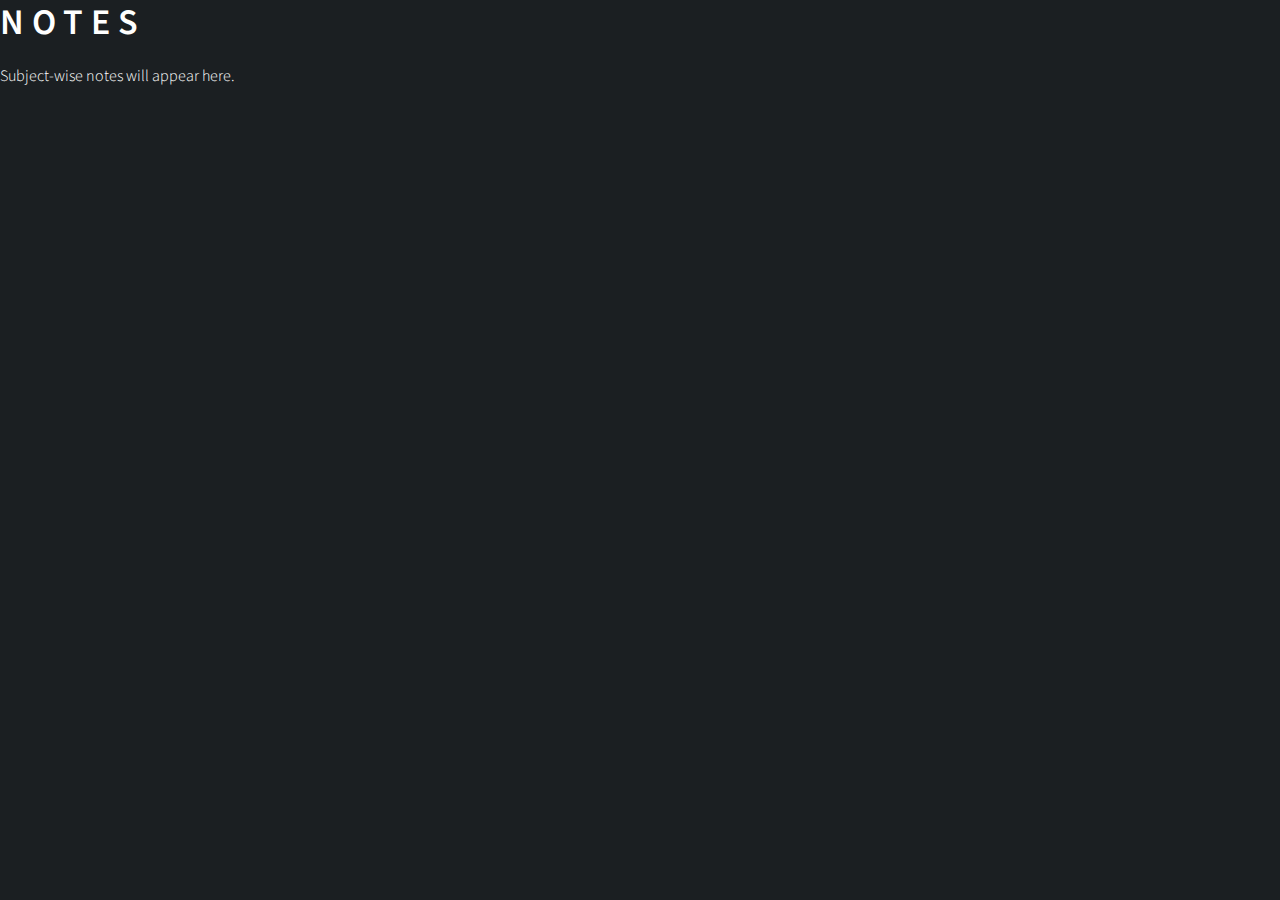
<file: pages/notes.html>
<!DOCTYPE html>
<html lang="en">

<head>
    <meta charset="UTF-8">
    <title>Notes | Kyuem Hub</title>
    <link rel="stylesheet" href="../assets/css/main.css">
</head>

<body>
    <h1>Notes</h1>
    <p>Subject-wise notes will appear here.</p>
</body>

</html>
</file>
<file: assets/css/main.css>
@import url(fontawesome-all.min.css);
@import url("https://fonts.googleapis.com/css?family=Source+Sans+Pro:300italic,600italic,300,600");

/*
	Dimension by HTML5 UP
	html5up.net | @ajlkn
	Free for personal and commercial use under the CCA 3.0 license (html5up.net/license)
*/
#terminal-text {
	white-space: pre-line;
}

html, body, div, span, applet, object,
iframe, h1, h2, h3, h4, h5, h6, p, blockquote,
pre, a, abbr, acronym, address, big, cite,
code, del, dfn, em, img, ins, kbd, q, s, samp,
small, strike, strong, sub, sup, tt, var, b,
u, i, center, dl, dt, dd, ol, ul, li, fieldset,
form, label, legend, table, caption, tbody,
tfoot, thead, tr, th, td, article, aside,
canvas, details, embed, figure, figcaption,
footer, header, hgroup, menu, nav, output, ruby,
section, summary, time, mark, audio, video {
	margin: 0;
	padding: 0;
	border: 0;
	font-size: 100%;
	font: inherit;
	vertical-align: baseline;}

article, aside, details, figcaption, figure,
footer, header, hgroup, menu, nav, section {
	display: block;}

body {
	line-height: 1;
}

ol, ul {
	list-style: none;
}

blockquote, q {
	quotes: none;
}

	blockquote:before, blockquote:after, q:before, q:after {
		content: '';
		content: none;
	}

table {
	border-collapse: collapse;
	border-spacing: 0;
}

body {
	-webkit-text-size-adjust: none;
}

mark {
	background-color: transparent;
	color: inherit;
}

input::-moz-focus-inner {
	border: 0;
	padding: 0;
}

input, select, textarea {
	-moz-appearance: none;
	-webkit-appearance: none;
	-ms-appearance: none;
	appearance: none;
}

/* Basic */

	@-ms-viewport {
		width: device-width;
	}

	@media screen and (max-width: 480px) {

		html, body {
			min-width: 320px;
		}

	}

	html {
		box-sizing: border-box;
	}

	*, *:before, *:after {
		box-sizing: inherit;
	}

	body {
		background: #1b1f22;
	}

		body.is-preload *, body.is-preload *:before, body.is-preload *:after {
			-moz-animation: none !important;
			-webkit-animation: none !important;
			-ms-animation: none !important;
			animation: none !important;
			-moz-transition: none !important;
			-webkit-transition: none !important;
			-ms-transition: none !important;
			transition: none !important;
		}

/* Type */

	html {
		font-size: 16pt;
	}

		@media screen and (max-width: 1680px) {

			html {
				font-size: 12pt;
			}

		}

		@media screen and (max-width: 736px) {

			html {
				font-size: 11pt;
			}

		}

		@media screen and (max-width: 360px) {

			html {
				font-size: 10pt;
			}

		}

	body, input, select, textarea {
		color: #ffffff;
		font-family: "Source Sans Pro", sans-serif;
		font-weight: 300;
		font-size: 1rem;
		line-height: 1.65;
	}

	a {
		-moz-transition: color 0.2s ease-in-out, background-color 0.2s ease-in-out, border-bottom-color 0.2s ease-in-out;
		-webkit-transition: color 0.2s ease-in-out, background-color 0.2s ease-in-out, border-bottom-color 0.2s ease-in-out;
		-ms-transition: color 0.2s ease-in-out, background-color 0.2s ease-in-out, border-bottom-color 0.2s ease-in-out;
		transition: color 0.2s ease-in-out, background-color 0.2s ease-in-out, border-bottom-color 0.2s ease-in-out;
		border-bottom: dotted 1px rgba(255, 255, 255, 0.5);
		text-decoration: none;
		color: inherit;
	}

		a:hover {
			border-bottom-color: transparent;
		}

	strong, b {
		color: #ffffff;
		font-weight: 600;
	}

	em, i {
		font-style: italic;
	}

	p {
		margin: 0 0 2rem 0;
	}

	h1, h2, h3, h4, h5, h6 {
		color: #ffffff;
		font-weight: 600;
		line-height: 1.5;
		margin: 0 0 1rem 0;
		text-transform: uppercase;
		letter-spacing: 0.2rem;
	}

		h1 a, h2 a, h3 a, h4 a, h5 a, h6 a {
			color: inherit;
			text-decoration: none;
		}

		h1.major, h2.major, h3.major, h4.major, h5.major, h6.major {
			border-bottom: solid 1px #ffffff;
			width: -moz-max-content;
			width: -webkit-max-content;
			width: -ms-max-content;
			width: max-content;
			padding-bottom: 0.5rem;
			margin: 0 0 2rem 0;
		}

	h1 {
		font-size: 2.25rem;
		line-height: 1.3;
		letter-spacing: 0.5rem;
	}

	h2 {
		font-size: 1.5rem;
		line-height: 1.4;
		letter-spacing: 0.5rem;
	}

	h3 {
		font-size: 1rem;
	}

	h4 {
		font-size: 0.8rem;
	}

	h5 {
		font-size: 0.7rem;
	}

	h6 {
		font-size: 0.6rem;
	}

	@media screen and (max-width: 736px) {

		h1 {
			font-size: 1.75rem;
			line-height: 1.4;
		}

		h2 {
			font-size: 1.25em;
			line-height: 1.5;
		}

	}

	sub {
		font-size: 0.8rem;
		position: relative;
		top: 0.5rem;
	}

	sup {
		font-size: 0.8rem;
		position: relative;
		top: -0.5rem;
	}

	blockquote {
		border-left: solid 4px #ffffff;
		font-style: italic;
		margin: 0 0 2rem 0;
		padding: 0.5rem 0 0.5rem 2rem;
	}

	code {
		background: rgba(255, 255, 255, 0.075);
		border-radius: 4px;
		font-family: "Courier New", monospace;
		font-size: 0.9rem;
		margin: 0 0.25rem;
		padding: 0.25rem 0.65rem;
	}

	pre {
		-webkit-overflow-scrolling: touch;
		font-family: "Courier New", monospace;
		font-size: 0.9rem;
		margin: 0 0 2rem 0;
	}

		pre code {
			display: block;
			line-height: 1.75;
			padding: 1rem 1.5rem;
			overflow-x: auto;
		}

	hr {
		border: 0;
		border-bottom: solid 1px #ffffff;
		margin: 2.75rem 0;
	}

	.align-left {
		text-align: left;
	}

	.align-center {
		text-align: center;
	}

	.align-right {
		text-align: right;
	}

/* Form */

	form {
		margin: 0 0 2rem 0;
	}

		form > :last-child {
			margin-bottom: 0;
		}

		form > .fields {
			display: -moz-flex;
			display: -webkit-flex;
			display: -ms-flex;
			display: flex;
			-moz-flex-wrap: wrap;
			-webkit-flex-wrap: wrap;
			-ms-flex-wrap: wrap;
			flex-wrap: wrap;
			width: calc(100% + 3rem);
			margin: -1.5rem 0 2rem -1.5rem;
		}

			form > .fields > .field {
				-moz-flex-grow: 0;
				-webkit-flex-grow: 0;
				-ms-flex-grow: 0;
				flex-grow: 0;
				-moz-flex-shrink: 0;
				-webkit-flex-shrink: 0;
				-ms-flex-shrink: 0;
				flex-shrink: 0;
				padding: 1.5rem 0 0 1.5rem;
				width: calc(100% - 1.5rem);
			}

				form > .fields > .field.half {
					width: calc(50% - 0.75rem);
				}

				form > .fields > .field.third {
					width: calc(100%/3 - 0.5rem);
				}

				form > .fields > .field.quarter {
					width: calc(25% - 0.375rem);
				}

		@media screen and (max-width: 480px) {

			form > .fields {
				width: calc(100% + 3rem);
				margin: -1.5rem 0 2rem -1.5rem;
			}

				form > .fields > .field {
					padding: 1.5rem 0 0 1.5rem;
					width: calc(100% - 1.5rem);
				}

					form > .fields > .field.half {
						width: calc(100% - 1.5rem);
					}

					form > .fields > .field.third {
						width: calc(100% - 1.5rem);
					}

					form > .fields > .field.quarter {
						width: calc(100% - 1.5rem);
					}

		}

	label {
		color: #ffffff;
		display: block;
		font-size: 0.8rem;
		font-weight: 300;
		letter-spacing: 0.2rem;
		line-height: 1.5;
		margin: 0 0 1rem 0;
		text-transform: uppercase;
	}

	input[type="text"],
	input[type="password"],
	input[type="email"],
	input[type="tel"],
	select,
	textarea {
		-moz-appearance: none;
		-webkit-appearance: none;
		-ms-appearance: none;
		appearance: none;
		-moz-transition: border-color 0.2s ease-in-out, box-shadow 0.2s ease-in-out, background-color 0.2s ease-in-out;
		-webkit-transition: border-color 0.2s ease-in-out, box-shadow 0.2s ease-in-out, background-color 0.2s ease-in-out;
		-ms-transition: border-color 0.2s ease-in-out, box-shadow 0.2s ease-in-out, background-color 0.2s ease-in-out;
		transition: border-color 0.2s ease-in-out, box-shadow 0.2s ease-in-out, background-color 0.2s ease-in-out;
		background-color: transparent;
		border-radius: 4px;
		border: solid 1px #ffffff;
		color: inherit;
		display: block;
		outline: 0;
		padding: 0 1rem;
		text-decoration: none;
		width: 100%;
	}

		input[type="text"]:invalid,
		input[type="password"]:invalid,
		input[type="email"]:invalid,
		input[type="tel"]:invalid,
		select:invalid,
		textarea:invalid {
			box-shadow: none;
		}

		input[type="text"]:focus,
		input[type="password"]:focus,
		input[type="email"]:focus,
		input[type="tel"]:focus,
		select:focus,
		textarea:focus {
			background: rgba(255, 255, 255, 0.075);
			border-color: #ffffff;
			box-shadow: 0 0 0 1px #ffffff;
		}

	select {
		background-image: url("data:image/svg+xml;charset=utf8,%3Csvg xmlns='http://www.w3.org/2000/svg' width='40' height='40' preserveAspectRatio='none' viewBox='0 0 40 40'%3E%3Cpath d='M9.4,12.3l10.4,10.4l10.4-10.4c0.2-0.2,0.5-0.4,0.9-0.4c0.3,0,0.6,0.1,0.9,0.4l3.3,3.3c0.2,0.2,0.4,0.5,0.4,0.9 c0,0.4-0.1,0.6-0.4,0.9L20.7,31.9c-0.2,0.2-0.5,0.4-0.9,0.4c-0.3,0-0.6-0.1-0.9-0.4L4.3,17.3c-0.2-0.2-0.4-0.5-0.4-0.9 c0-0.4,0.1-0.6,0.4-0.9l3.3-3.3c0.2-0.2,0.5-0.4,0.9-0.4S9.1,12.1,9.4,12.3z' fill='%23ffffff' /%3E%3C/svg%3E");
		background-size: 1.25rem;
		background-repeat: no-repeat;
		background-position: calc(100% - 1rem) center;
		height: 2.75rem;
		padding-right: 2.75rem;
		text-overflow: ellipsis;
	}

		select option {
			color: #ffffff;
			background: #1b1f22;
		}

		select:focus::-ms-value {
			background-color: transparent;
		}

		select::-ms-expand {
			display: none;
		}

	input[type="text"],
	input[type="password"],
	input[type="email"],
	select {
		height: 2.75rem;
	}

	textarea {
		padding: 0.75rem 1rem;
	}

	input[type="checkbox"],
	input[type="radio"] {
		-moz-appearance: none;
		-webkit-appearance: none;
		-ms-appearance: none;
		appearance: none;
		display: block;
		float: left;
		margin-right: -2rem;
		opacity: 0;
		width: 1rem;
		z-index: -1;
	}

		input[type="checkbox"] + label,
		input[type="radio"] + label {
			text-decoration: none;
			-moz-user-select: none;
			-webkit-user-select: none;
			-ms-user-select: none;
			user-select: none;
			color: #ffffff;
			cursor: pointer;
			display: inline-block;
			font-size: 0.8rem;
			font-weight: 300;
			margin: 0 0 0.5rem 0;
			padding-left: 2.65rem;
			padding-right: 0.75rem;
			position: relative;
		}

			input[type="checkbox"] + label:before,
			input[type="radio"] + label:before {
				-moz-osx-font-smoothing: grayscale;
				-webkit-font-smoothing: antialiased;
				display: inline-block;
				font-style: normal;
				font-variant: normal;
				text-rendering: auto;
				line-height: 1;
				text-transform: none !important;
				font-family: 'Font Awesome 5 Free';
				font-weight: 900;
			}

			input[type="checkbox"] + label:before,
			input[type="radio"] + label:before {
				-moz-transition: border-color 0.2s ease-in-out, box-shadow 0.2s ease-in-out, background-color 0.2s ease-in-out;
				-webkit-transition: border-color 0.2s ease-in-out, box-shadow 0.2s ease-in-out, background-color 0.2s ease-in-out;
				-ms-transition: border-color 0.2s ease-in-out, box-shadow 0.2s ease-in-out, background-color 0.2s ease-in-out;
				transition: border-color 0.2s ease-in-out, box-shadow 0.2s ease-in-out, background-color 0.2s ease-in-out;
				border-radius: 4px;
				border: solid 1px #ffffff;
				content: '';
				display: inline-block;
				height: 1.65rem;
				left: 0;
				line-height: 1.65rem;
				position: absolute;
				text-align: center;
				top: -0.15rem;
				width: 1.65rem;
			}

		input[type="checkbox"]:checked + label:before,
		input[type="radio"]:checked + label:before {
			background: #ffffff !important;
			border-color: #ffffff !important;
			color: #1b1f22;
			content: '\f00c';
		}

		input[type="checkbox"]:focus + label:before,
		input[type="radio"]:focus + label:before {
			background: rgba(255, 255, 255, 0.075);
			border-color: #ffffff;
			box-shadow: 0 0 0 1px #ffffff;
		}

	input[type="checkbox"] + label:before {
		border-radius: 4px;
	}

	input[type="radio"] + label:before {
		border-radius: 100%;
	}

	::-webkit-input-placeholder {
		color: rgba(255, 255, 255, 0.5) !important;
		opacity: 1.0;
	}

	:-moz-placeholder {
		color: rgba(255, 255, 255, 0.5) !important;
		opacity: 1.0;
	}

	::-moz-placeholder {
		color: rgba(255, 255, 255, 0.5) !important;
		opacity: 1.0;
	}

	:-ms-input-placeholder {
		color: rgba(255, 255, 255, 0.5) !important;
		opacity: 1.0;
	}

	.formerize-placeholder {
		color: rgba(255, 255, 255, 0.5) !important;
		opacity: 1.0;
	}

/* Box */

	.box {
		border-radius: 4px;
		border: solid 1px #ffffff;
		margin-bottom: 2rem;
		padding: 1.5em;
	}

		.box > :last-child,
		.box > :last-child > :last-child,
		.box > :last-child > :last-child > :last-child {
			margin-bottom: 0;
		}

		.box.alt {
			border: 0;
			border-radius: 0;
			padding: 0;
		}

/* Icon */

	.icon {
		text-decoration: none;
		border-bottom: none;
		position: relative;
	}

		.icon:before {
			-moz-osx-font-smoothing: grayscale;
			-webkit-font-smoothing: antialiased;
			display: inline-block;
			font-style: normal;
			font-variant: normal;
			text-rendering: auto;
			line-height: 1;
			text-transform: none !important;
			font-family: 'Font Awesome 5 Free';
			font-weight: 400;
		}

		.icon > .label {
			display: none;
		}

		.icon:before {
			line-height: inherit;
		}

		.icon.solid:before {
			font-weight: 900;
		}

		.icon.brands:before {
			font-family: 'Font Awesome 5 Brands';
		}

/* Image */

	.image {
		border-radius: 4px;
		border: 0;
		display: inline-block;
		position: relative;
	}

		.image:before {
			pointer-events: none;
			background-image: url("../../images/overlay.png");
			background-color: rgba(19, 21, 25, 0.5);
			border-radius: 4px;
			content: '';
			display: block;
			height: 100%;
			left: 0;
			opacity: 0.5;
			position: absolute;
			top: 0;
			width: 100%;
		}

		.image img {
			border-radius: 4px;
			display: block;
		}

		.image.left, .image.right {
			max-width: 40%;
		}

			.image.left img, .image.right img {
				width: 100%;
			}

		.image.left {
			float: left;
			padding: 0 1.5em 1em 0;
			top: 0.25em;
		}

		.image.right {
			float: right;
			padding: 0 0 1em 1.5em;
			top: 0.25em;
		}

		.image.fit {
			display: block;
			margin: 0 0 2rem 0;
			width: 100%;
		}

			.image.fit img {
				width: 100%;
			}

		.image.main {
			display: block;
			margin: 2.5rem 0;
			width: 100%;
		}

			.image.main img {
				width: 100%;
			}

		@media screen and (max-width: 736px) {

			.image.main {
				margin: 2rem 0;
			}

		}

		@media screen and (max-width: 480px) {

			.image.main {
				margin: 1.5rem 0;
			}

		}

/* List */

	ol {
		list-style: decimal;
		margin: 0 0 2rem 0;
		padding-left: 1.25em;
	}

		ol li {
			padding-left: 0.25em;
		}

	ul {
		list-style: disc;
		margin: 0 0 2rem 0;
		padding-left: 1em;
	}

		ul li {
			padding-left: 0.5em;
		}

		ul.alt {
			list-style: none;
			padding-left: 0;
		}

			ul.alt li {
				border-top: solid 1px #ffffff;
				padding: 0.5em 0;
			}

				ul.alt li:first-child {
					border-top: 0;
					padding-top: 0;
				}

	dl {
		margin: 0 0 2rem 0;
	}

		dl dt {
			display: block;
			font-weight: 600;
			margin: 0 0 1rem 0;
		}

		dl dd {
			margin-left: 2rem;
		}

/* Actions */

	ul.actions {
		display: -moz-flex;
		display: -webkit-flex;
		display: -ms-flex;
		display: flex;
		cursor: default;
		list-style: none;
		margin-left: -1rem;
		padding-left: 0;
	}

		ul.actions li {
			padding: 0 0 0 1rem;
			vertical-align: middle;
		}

		ul.actions.special {
			-moz-justify-content: center;
			-webkit-justify-content: center;
			-ms-justify-content: center;
			justify-content: center;
			width: 100%;
			margin-left: 0;
		}

			ul.actions.special li:first-child {
				padding-left: 0;
			}

		ul.actions.stacked {
			-moz-flex-direction: column;
			-webkit-flex-direction: column;
			-ms-flex-direction: column;
			flex-direction: column;
			margin-left: 0;
		}

			ul.actions.stacked li {
				padding: 1.3rem 0 0 0;
			}

				ul.actions.stacked li:first-child {
					padding-top: 0;
				}

		ul.actions.fit {
			width: calc(100% + 1rem);
		}

			ul.actions.fit li {
				-moz-flex-grow: 1;
				-webkit-flex-grow: 1;
				-ms-flex-grow: 1;
				flex-grow: 1;
				-moz-flex-shrink: 1;
				-webkit-flex-shrink: 1;
				-ms-flex-shrink: 1;
				flex-shrink: 1;
				width: 100%;
			}

				ul.actions.fit li > * {
					width: 100%;
				}

			ul.actions.fit.stacked {
				width: 100%;
			}

		@media screen and (max-width: 480px) {

			ul.actions:not(.fixed) {
				-moz-flex-direction: column;
				-webkit-flex-direction: column;
				-ms-flex-direction: column;
				flex-direction: column;
				margin-left: 0;
				width: 100% !important;
			}

				ul.actions:not(.fixed) li {
					-moz-flex-grow: 1;
					-webkit-flex-grow: 1;
					-ms-flex-grow: 1;
					flex-grow: 1;
					-moz-flex-shrink: 1;
					-webkit-flex-shrink: 1;
					-ms-flex-shrink: 1;
					flex-shrink: 1;
					padding: 1rem 0 0 0;
					text-align: center;
					width: 100%;
				}

					ul.actions:not(.fixed) li > * {
						width: 100%;
					}

					ul.actions:not(.fixed) li:first-child {
						padding-top: 0;
					}

					ul.actions:not(.fixed) li input[type="submit"],
					ul.actions:not(.fixed) li input[type="reset"],
					ul.actions:not(.fixed) li input[type="button"],
					ul.actions:not(.fixed) li button,
					ul.actions:not(.fixed) li .button {
						width: 100%;
					}

						ul.actions:not(.fixed) li input[type="submit"].icon:before,
						ul.actions:not(.fixed) li input[type="reset"].icon:before,
						ul.actions:not(.fixed) li input[type="button"].icon:before,
						ul.actions:not(.fixed) li button.icon:before,
						ul.actions:not(.fixed) li .button.icon:before {
							margin-left: -0.5em;
						}

		}

/* Icons */

	ul.icons {
		cursor: default;
		list-style: none;
		padding-left: 0;
	}

		ul.icons li {
			display: inline-block;
			padding: 0 0.75em 0 0;
		}

			ul.icons li:last-child {
				padding-right: 0;
			}

			ul.icons li a {
				border-radius: 100%;
				box-shadow: inset 0 0 0 1px #ffffff;
				display: inline-block;
				height: 2.25rem;
				line-height: 2.25rem;
				text-align: center;
				width: 2.25rem;
			}

				ul.icons li a:hover {
					background-color: rgba(255, 255, 255, 0.075);
				}

				ul.icons li a:active {
					background-color: rgba(255, 255, 255, 0.175);
				}

/* Table */

	.table-wrapper {
		-webkit-overflow-scrolling: touch;
		overflow-x: auto;
	}

	table {
		margin: 0 0 2rem 0;
		width: 100%;
	}

		table tbody tr {
			border: solid 1px #ffffff;
			border-left: 0;
			border-right: 0;
		}

			table tbody tr:nth-child(2n + 1) {
				background-color: rgba(255, 255, 255, 0.075);
			}

		table td {
			padding: 0.75em 0.75em;
		}

		table th {
			color: #ffffff;
			font-size: 0.9em;
			font-weight: 600;
			padding: 0 0.75em 0.75em 0.75em;
			text-align: left;
		}

		table thead {
			border-bottom: solid 2px #ffffff;
		}

		table tfoot {
			border-top: solid 2px #ffffff;
		}

		table.alt {
			border-collapse: separate;
		}

			table.alt tbody tr td {
				border: solid 1px #ffffff;
				border-left-width: 0;
				border-top-width: 0;
			}

				table.alt tbody tr td:first-child {
					border-left-width: 1px;
				}

			table.alt tbody tr:first-child td {
				border-top-width: 1px;
			}

			table.alt thead {
				border-bottom: 0;
			}

			table.alt tfoot {
				border-top: 0;
			}

/* Button */

	input[type="submit"],
	input[type="reset"],
	input[type="button"],
	button,
	.button {
		-moz-appearance: none;
		-webkit-appearance: none;
		-ms-appearance: none;
		appearance: none;
		-moz-transition: background-color 0.2s ease-in-out, color 0.2s ease-in-out;
		-webkit-transition: background-color 0.2s ease-in-out, color 0.2s ease-in-out;
		-ms-transition: background-color 0.2s ease-in-out, color 0.2s ease-in-out;
		transition: background-color 0.2s ease-in-out, color 0.2s ease-in-out;
		background-color: transparent;
		border-radius: 4px;
		border: 0;
		box-shadow: inset 0 0 0 1px #ffffff;
		color: #ffffff !important;
		cursor: pointer;
		display: inline-block;
		font-size: 0.8rem;
		font-weight: 300;
		height: 2.75rem;
		letter-spacing: 0.2rem;
		line-height: 2.75rem;
		outline: 0;
		padding: 0 1.25rem 0 1.35rem;
		text-align: center;
		text-decoration: none;
		text-transform: uppercase;
		white-space: nowrap;
	}

		input[type="submit"]:hover,
		input[type="reset"]:hover,
		input[type="button"]:hover,
		button:hover,
		.button:hover {
			background-color: rgba(255, 255, 255, 0.075);
		}

		input[type="submit"]:active,
		input[type="reset"]:active,
		input[type="button"]:active,
		button:active,
		.button:active {
			background-color: rgba(255, 255, 255, 0.175);
		}

		input[type="submit"].icon:before,
		input[type="reset"].icon:before,
		input[type="button"].icon:before,
		button.icon:before,
		.button.icon:before {
			margin-right: 0.5em;
		}

		input[type="submit"].fit,
		input[type="reset"].fit,
		input[type="button"].fit,
		button.fit,
		.button.fit {
			width: 100%;
		}

		input[type="submit"].small,
		input[type="reset"].small,
		input[type="button"].small,
		button.small,
		.button.small {
			font-size: 0.6rem;
			height: 2.0625rem;
			line-height: 2.0625rem;
		}

		input[type="submit"].primary,
		input[type="reset"].primary,
		input[type="button"].primary,
		button.primary,
		.button.primary {
			background-color: #ffffff;
			color: #1b1f22 !important;
			font-weight: 600;
		}

		input[type="submit"].disabled, input[type="submit"]:disabled,
		input[type="reset"].disabled,
		input[type="reset"]:disabled,
		input[type="button"].disabled,
		input[type="button"]:disabled,
		button.disabled,
		button:disabled,
		.button.disabled,
		.button:disabled {
			pointer-events: none;
			cursor: default;
			opacity: 0.25;
		}

	input[type="submit"],
	input[type="reset"],
	input[type="button"],
	button {
		line-height: calc(2.75rem - 2px);
	}

/* BG */

	#bg {
		-moz-transform: scale(1.0);
		-webkit-transform: scale(1.0);
		-ms-transform: scale(1.0);
		transform: scale(1.0);
		-webkit-backface-visibility: hidden;
		position: fixed;
		top: 0;
		left: 0;
		width: 100%;
		height: 100vh;
		z-index: 1;
	}

		#bg:before, #bg:after {
			content: '';
			display: block;
			position: absolute;
			top: 0;
			left: 0;
			width: 100%;
			height: 100%;
		}

		#bg:before {
			-moz-transition: background-color 2.5s ease-in-out;
			-webkit-transition: background-color 2.5s ease-in-out;
			-ms-transition: background-color 2.5s ease-in-out;
			transition: background-color 2.5s ease-in-out;
			-moz-transition-delay: 0.75s;
			-webkit-transition-delay: 0.75s;
			-ms-transition-delay: 0.75s;
			transition-delay: 0.75s;
			background-image: linear-gradient(to top, rgba(19, 21, 25, 0.5), rgba(19, 21, 25, 0.5)), url("../../images/overlay.png");
			background-size: auto,
 256px 256px;
			background-position: center,
 center;
			background-repeat: no-repeat,
 repeat;
			z-index: 2;
		}

		#bg:after {
			-moz-transform: scale(1.125);
			-webkit-transform: scale(1.125);
			-ms-transform: scale(1.125);
			transform: scale(1.125);
			-moz-transition: -moz-transform 0.325s ease-in-out, -moz-filter 0.325s ease-in-out;
			-webkit-transition: -webkit-transform 0.325s ease-in-out, -webkit-filter 0.325s ease-in-out;
			-ms-transition: -ms-transform 0.325s ease-in-out, -ms-filter 0.325s ease-in-out;
			transition: transform 0.325s ease-in-out, filter 0.325s ease-in-out;
			background-image: url("../../images/bg.jpg");
			background-position: center;
			background-size: cover;
			background-repeat: no-repeat;
			z-index: 1;
		}

		body.is-article-visible #bg:after {
			-moz-transform: scale(1.0825);
			-webkit-transform: scale(1.0825);
			-ms-transform: scale(1.0825);
			transform: scale(1.0825);
			-moz-filter: blur(0.2rem);
			-webkit-filter: blur(0.2rem);
			-ms-filter: blur(0.2rem);
			filter: blur(0.2rem);
		}

		body.is-preload #bg:before {
			background-color: #000000;
		}

/* Wrapper */

	#wrapper {
		display: -moz-flex;
		display: -webkit-flex;
		display: -ms-flex;
		display: flex;
		-moz-flex-direction: column;
		-webkit-flex-direction: column;
		-ms-flex-direction: column;
		flex-direction: column;
		-moz-align-items: center;
		-webkit-align-items: center;
		-ms-align-items: center;
		align-items: center;
		-moz-justify-content: space-between;
		-webkit-justify-content: space-between;
		-ms-justify-content: space-between;
		justify-content: space-between;
		position: relative;
		min-height: 100vh;
		width: 100%;
		padding: 4rem 2rem;
		z-index: 3;
	}

		#wrapper:before {
			content: '';
			display: block;
		}

		@media screen and (max-width: 1680px) {

			#wrapper {
				padding: 3rem 2rem;
			}

		}

		@media screen and (max-width: 736px) {

			#wrapper {
				padding: 2rem 1rem;
			}

		}

		@media screen and (max-width: 480px) {

			#wrapper {
				padding: 1rem;
			}

		}

/* Header */

	#header {
		display: -moz-flex;
		display: -webkit-flex;
		display: -ms-flex;
		display: flex;
		-moz-flex-direction: column;
		-webkit-flex-direction: column;
		-ms-flex-direction: column;
		flex-direction: column;
		-moz-align-items: center;
		-webkit-align-items: center;
		-ms-align-items: center;
		align-items: center;
		-moz-transition: -moz-transform 0.325s ease-in-out, -moz-filter 0.325s ease-in-out, opacity 0.325s ease-in-out;
		-webkit-transition: -webkit-transform 0.325s ease-in-out, -webkit-filter 0.325s ease-in-out, opacity 0.325s ease-in-out;
		-ms-transition: -ms-transform 0.325s ease-in-out, -ms-filter 0.325s ease-in-out, opacity 0.325s ease-in-out;
		transition: transform 0.325s ease-in-out, filter 0.325s ease-in-out, opacity 0.325s ease-in-out;
		background-image: -moz-radial-gradient(rgba(0, 0, 0, 0.25) 25%, rgba(0, 0, 0, 0) 55%);
		background-image: -webkit-radial-gradient(rgba(0, 0, 0, 0.25) 25%, rgba(0, 0, 0, 0) 55%);
		background-image: -ms-radial-gradient(rgba(0, 0, 0, 0.25) 25%, rgba(0, 0, 0, 0) 55%);
		background-image: radial-gradient(rgba(0, 0, 0, 0.25) 25%, rgba(0, 0, 0, 0) 55%);
		max-width: 100%;
		text-align: center;
	}

		#header > * {
			-moz-transition: opacity 0.325s ease-in-out;
			-webkit-transition: opacity 0.325s ease-in-out;
			-ms-transition: opacity 0.325s ease-in-out;
			transition: opacity 0.325s ease-in-out;
			position: relative;
			margin-top: 3.5rem;
		}

			#header > *:before {
				content: '';
				display: block;
				position: absolute;
				top: calc(-3.5rem - 1px);
				left: calc(50% - 1px);
				width: 1px;
				height: calc(3.5rem + 1px);
				background: #ffffff;
			}

		#header > :first-child {
			margin-top: 0;
		}

			#header > :first-child:before {
				display: none;
			}

		#header .logo {
			width: 5.5rem;
			height: 5.5rem;
			line-height: 5.5rem;
			border: solid 1px #ffffff;
			border-radius: 100%;
		}

			#header .logo .icon:before {
				font-size: 2rem;
			}

		#header .content {
			border-style: solid;
			border-color: #ffffff;
			border-top-width: 1px;
			border-bottom-width: 1px;
			max-width: 100%;
		}

			#header .content .inner {
				-moz-transition: max-height 0.75s ease, padding 0.75s ease, opacity 0.325s ease-in-out;
				-webkit-transition: max-height 0.75s ease, padding 0.75s ease, opacity 0.325s ease-in-out;
				-ms-transition: max-height 0.75s ease, padding 0.75s ease, opacity 0.325s ease-in-out;
				transition: max-height 0.75s ease, padding 0.75s ease, opacity 0.325s ease-in-out;
				-moz-transition-delay: 0.25s;
				-webkit-transition-delay: 0.25s;
				-ms-transition-delay: 0.25s;
				transition-delay: 0.25s;
				padding: 3rem 2rem;
				max-height: 40rem;
				overflow: hidden;
			}

				#header .content .inner > :last-child {
					margin-bottom: 0;
				}

			#header .content p {
				text-transform: uppercase;
				letter-spacing: 0.2rem;
				font-size: 0.8rem;
				line-height: 2;
			}

		#header nav ul {
			display: -moz-flex;
			display: -webkit-flex;
			display: -ms-flex;
			display: flex;
			margin-bottom: 0;
			list-style: none;
			padding-left: 0;
			border: solid 1px #ffffff;
			border-radius: 4px;
		}

			#header nav ul li {
				padding-left: 0;
				border-left: solid 1px #ffffff;
			}

				#header nav ul li:first-child {
					border-left: 0;
				}

				#header nav ul li a {
					display: block;
					min-width: 7.5rem;
					height: 2.75rem;
					line-height: 2.75rem;
					padding: 0 1.25rem 0 1.45rem;
					text-transform: uppercase;
					letter-spacing: 0.2rem;
					font-size: 0.8rem;
					border-bottom: 0;
				}

					#header nav ul li a:hover {
						background-color: rgba(255, 255, 255, 0.075);
					}

					#header nav ul li a:active {
						background-color: rgba(255, 255, 255, 0.175);
					}

		#header nav.use-middle:after {
			content: '';
			display: block;
			position: absolute;
			top: 0;
			left: calc(50% - 1px);
			width: 1px;
			height: 100%;
			background: #ffffff;
		}

		#header nav.use-middle ul li.is-middle {
			border-left: 0;
		}

		body.is-article-visible #header {
			-moz-transform: scale(0.95);
			-webkit-transform: scale(0.95);
			-ms-transform: scale(0.95);
			transform: scale(0.95);
			-moz-filter: blur(0.1rem);
			-webkit-filter: blur(0.1rem);
			-ms-filter: blur(0.1rem);
			filter: blur(0.1rem);
			opacity: 0;
		}

		body.is-preload #header {
			-moz-filter: blur(0.125rem);
			-webkit-filter: blur(0.125rem);
			-ms-filter: blur(0.125rem);
			filter: blur(0.125rem);
		}

			body.is-preload #header > * {
				opacity: 0;
			}

			body.is-preload #header .content .inner {
				max-height: 0;
				padding-top: 0;
				padding-bottom: 0;
				opacity: 0;
			}

		@media screen and (max-width: 980px) {

			#header .content p br {
				display: none;
			}

		}

		@media screen and (max-width: 736px) {

			#header > * {
				margin-top: 2rem;
			}

				#header > *:before {
					top: calc(-2rem - 1px);
					height: calc(2rem + 1px);
				}

			#header .logo {
				width: 4.75rem;
				height: 4.75rem;
				line-height: 4.75rem;
			}

				#header .logo .icon:before {
					font-size: 1.75rem;
				}

			#header .content .inner {
				padding: 2.5rem 1rem;
			}

			#header .content p {
				line-height: 1.875;
			}

		}

		@media screen and (max-width: 480px) {

			#header {
				padding: 1.5rem 0;
			}

				#header .content .inner {
					padding: 2.5rem 0;
				}

				#header nav ul {
					-moz-flex-direction: column;
					-webkit-flex-direction: column;
					-ms-flex-direction: column;
					flex-direction: column;
					min-width: 10rem;
					max-width: 100%;
				}

					#header nav ul li {
						border-left: 0;
						border-top: solid 1px #ffffff;
					}

						#header nav ul li:first-child {
							border-top: 0;
						}

						#header nav ul li a {
							height: 3rem;
							line-height: 3rem;
							min-width: 0;
							width: 100%;
						}

				#header nav.use-middle:after {
					display: none;
				}

		}

/* Main */

	#main {
		-moz-flex-grow: 1;
		-webkit-flex-grow: 1;
		-ms-flex-grow: 1;
		flex-grow: 1;
		-moz-flex-shrink: 1;
		-webkit-flex-shrink: 1;
		-ms-flex-shrink: 1;
		flex-shrink: 1;
		display: -moz-flex;
		display: -webkit-flex;
		display: -ms-flex;
		display: flex;
		-moz-align-items: center;
		-webkit-align-items: center;
		-ms-align-items: center;
		align-items: center;
		-moz-justify-content: center;
		-webkit-justify-content: center;
		-ms-justify-content: center;
		justify-content: center;
		-moz-flex-direction: column;
		-webkit-flex-direction: column;
		-ms-flex-direction: column;
		flex-direction: column;
		position: relative;
		max-width: 100%;
		z-index: 3;
	}

		#main article {
			-moz-transform: translateY(0.25rem);
			-webkit-transform: translateY(0.25rem);
			-ms-transform: translateY(0.25rem);
			transform: translateY(0.25rem);
			-moz-transition: opacity 0.325s ease-in-out, -moz-transform 0.325s ease-in-out;
			-webkit-transition: opacity 0.325s ease-in-out, -webkit-transform 0.325s ease-in-out;
			-ms-transition: opacity 0.325s ease-in-out, -ms-transform 0.325s ease-in-out;
			transition: opacity 0.325s ease-in-out, transform 0.325s ease-in-out;
			padding: 4.5rem 2.5rem 1.5rem 2.5rem ;
			position: relative;
			width: 40rem;
			max-width: 100%;
			background-color: rgba(27, 31, 34, 0.85);
			border-radius: 4px;
			opacity: 0;
		}

			#main article.active {
				-moz-transform: translateY(0);
				-webkit-transform: translateY(0);
				-ms-transform: translateY(0);
				transform: translateY(0);
				opacity: 1;
			}

			#main article .close {
				display: block;
				position: absolute;
				top: 0;
				right: 0;
				width: 4rem;
				height: 4rem;
				cursor: pointer;
				text-indent: 4rem;
				overflow: hidden;
				white-space: nowrap;
			}

				#main article .close:before {
					-moz-transition: background-color 0.2s ease-in-out;
					-webkit-transition: background-color 0.2s ease-in-out;
					-ms-transition: background-color 0.2s ease-in-out;
					transition: background-color 0.2s ease-in-out;
					content: '';
					display: block;
					position: absolute;
					top: 0.75rem;
					left: 0.75rem;
					width: 2.5rem;
					height: 2.5rem;
					border-radius: 100%;
					background-position: center;
					background-image: url("data:image/svg+xml;charset=utf8,%3Csvg xmlns='http://www.w3.org/2000/svg' xmlns:xlink='http://www.w3.org/1999/xlink' width='20px' height='20px' viewBox='0 0 20 20' zoomAndPan='disable'%3E%3Cstyle%3Eline %7B stroke: %23ffffff%3B stroke-width: 1%3B %7D%3C/style%3E%3Cline x1='2' y1='2' x2='18' y2='18' /%3E%3Cline x1='18' y1='2' x2='2' y2='18' /%3E%3C/svg%3E");
					background-size: 20px 20px;
					background-repeat: no-repeat;
				}

				#main article .close:hover:before {
					background-color: rgba(255, 255, 255, 0.075);
				}

				#main article .close:active:before {
					background-color: rgba(255, 255, 255, 0.175);
				}

		@media screen and (max-width: 736px) {

			#main article {
				padding: 3.5rem 2rem 0.5rem 2rem ;
			}

				#main article .close:before {
					top: 0.875rem;
					left: 0.875rem;
					width: 2.25rem;
					height: 2.25rem;
					background-size: 14px 14px;
				}

		}

		@media screen and (max-width: 480px) {

			#main article {
				padding: 3rem 1.5rem 0.5rem 1.5rem ;
			}

		}

/* Footer */

	#footer {
		-moz-transition: -moz-transform 0.325s ease-in-out, -moz-filter 0.325s ease-in-out, opacity 0.325s ease-in-out;
		-webkit-transition: -webkit-transform 0.325s ease-in-out, -webkit-filter 0.325s ease-in-out, opacity 0.325s ease-in-out;
		-ms-transition: -ms-transform 0.325s ease-in-out, -ms-filter 0.325s ease-in-out, opacity 0.325s ease-in-out;
		transition: transform 0.325s ease-in-out, filter 0.325s ease-in-out, opacity 0.325s ease-in-out;
		width: 100%;
		max-width: 100%;
		margin-top: 2rem;
		text-align: center;
	}

		#footer .copyright {
			letter-spacing: 0.2rem;
			font-size: 0.6rem;
			opacity: 0.75;
			margin-bottom: 0;
			text-transform: uppercase;
		}

		body.is-article-visible #footer {
			-moz-transform: scale(0.95);
			-webkit-transform: scale(0.95);
			-ms-transform: scale(0.95);
			transform: scale(0.95);
			-moz-filter: blur(0.1rem);
			-webkit-filter: blur(0.1rem);
			-ms-filter: blur(0.1rem);
			filter: blur(0.1rem);
			opacity: 0;
		}

		body.is-preload #footer {
			opacity: 0;
		}
</file>
